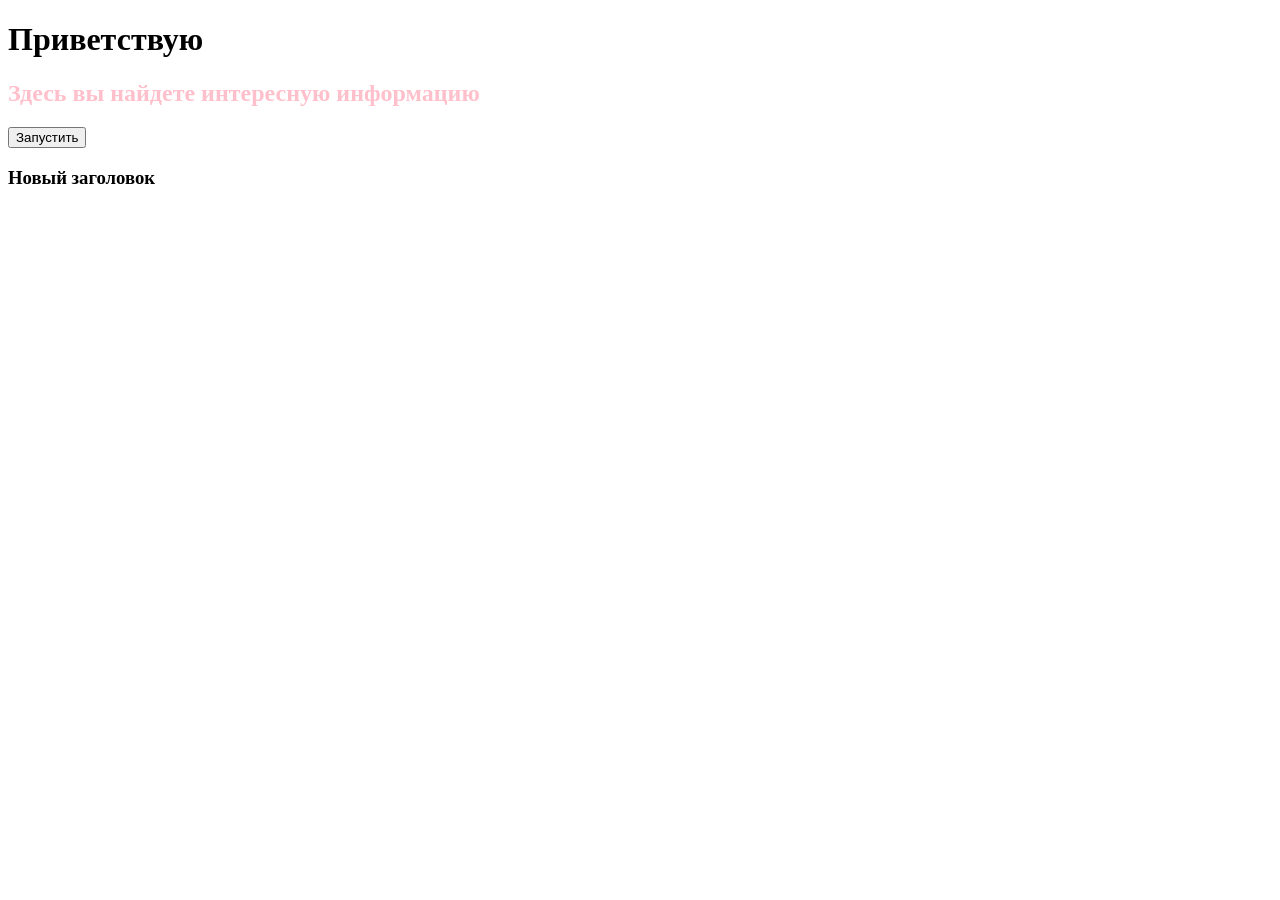
<file: test.html>
<!DOCTYPE html>
<html lang="en">
<head>
    <meta charset="UTF-8">
    <meta name="viewport" content="width=device-width, initial-scale=1.0">
    <title>Document</title>
</head>
<body>
    <h1>Добро пожаловать!</h1>
    <h2 class="open">Здесь вы найдете интересную информацию</h2>
    <button class="btn">Запустить</button>
    <script src="script.js"></script>
</body>
</html>
</file>
